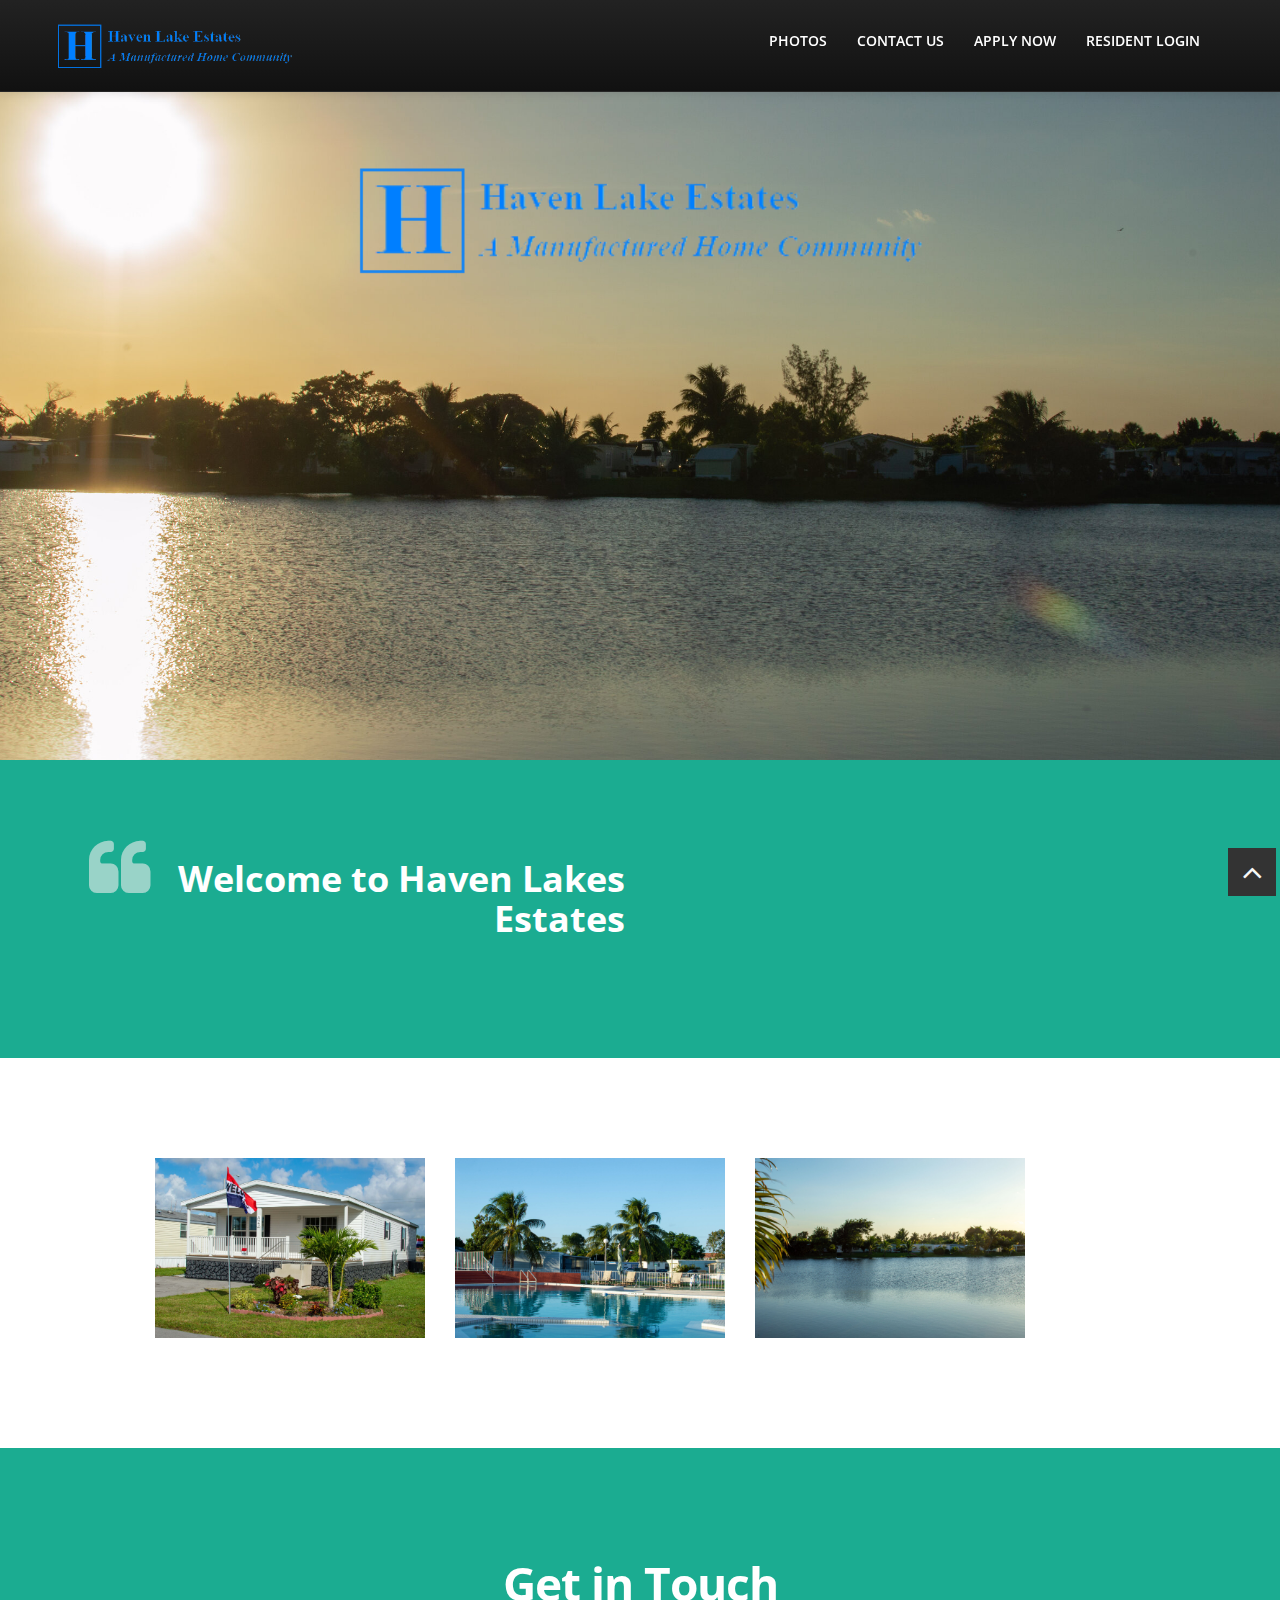
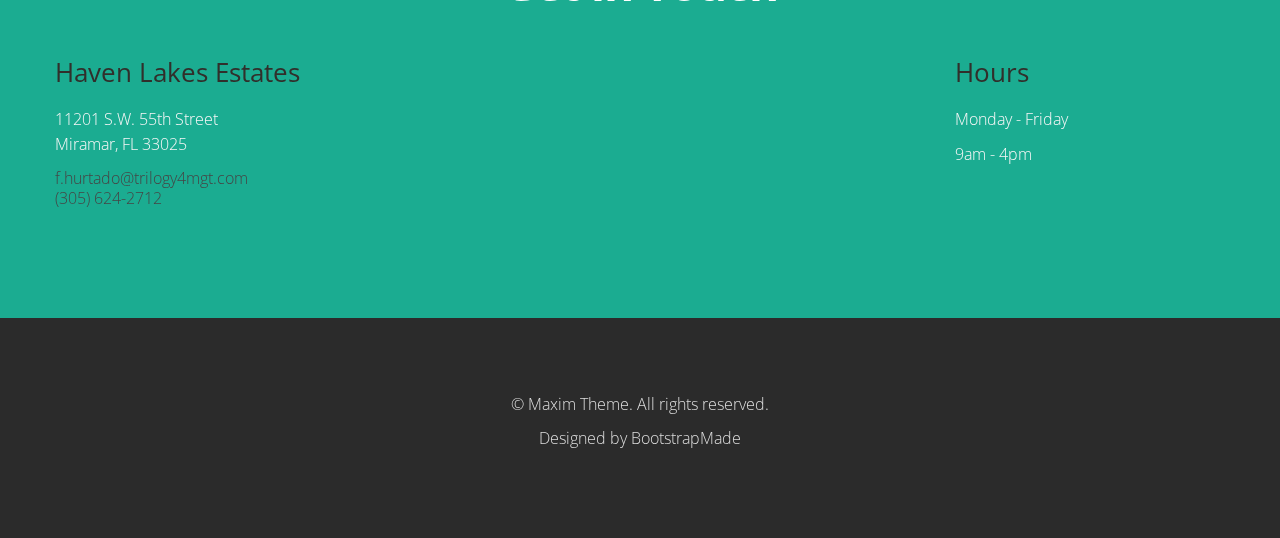
<file: index.html>
<!DOCTYPE HTML>
<html lang="en">

<head>
	<meta charset="utf-8">
	<title>Haven Lakes Estates</title>
	<meta name="viewport" content="width=device-width, initial-scale=1.0">
	<meta name="description" content="">
	<meta name="author" content="">
	<link href="css/bootstrap-responsive.css" rel="stylesheet">
	<link href="css/style.css" rel="stylesheet">
	<link href="color/default.css" rel="stylesheet">
	<link rel="shortcut icon" href="img/logotrans_0ae_icon.ico">
	<link rel="stylesheet" href="https://use.fontawesome.com/releases/v5.0.12/css/all.css"
		integrity="sha384-G0fIWCsCzJIMAVNQPfjH08cyYaUtMwjJwqiRKxxE/rx96Uroj1BtIQ6MLJuheaO9" crossorigin="anonymous">
	<!-- =======================================================
    Theme Name: Maxim
    Theme URL: https://bootstrapmade.com/maxim-free-onepage-bootstrap-theme/
    Author: BootstrapMade.com
    Author URL: https://bootstrapmade.com
	======================================================= -->
</head>

<body>
	<!-- navbar -->
	<div class="navbar-wrapper">
		<div class="navbar navbar-inverse navbar-fixed-top">
			<div class="navbar-inner">
				<div class="container">
					<!-- Responsive navbar -->
					<a class="btn btn-navbar" data-toggle="collapse" data-target=".nav-collapse"><span class="icon-bar"></span><span class="icon-bar"></span><span class="icon-bar"></span>
				</a>
					<h1 class="brand"><a href="index.html"><img src="img/LogoTrans.png" class="logoHead" alt="" /></a></h1>
					<!-- navigation -->
					<nav class="pull-right nav-collapse collapse">
						<ul id="menu-main" class="nav">
							<li><a title="photos" href="index.html#photos">Photos</a></li>
							<li><a title="contact" href="index.html#contact">Contact Us</a></li>
							<li><a href="apply.html">Apply Now</a></li>
							<li><a href="login.html">Resident Login</a></li>
						</ul>
					</nav>
				</div>
			</div>
		</div>
	</div>
	<!-- Header area -->
	<div id="header-wrapper" class="header-slider">
		<header class="clearfix">
			<div class="logo">
				<img src="img/LogoTrans.png" alt=""  class="logoMain"/>
			</div>
			<div class="container">
				
			</div>
		</header>
	</div>
	<!-- spacer section -->
	<section class="spacer green">
		<div class="container">
			<div class="row">
				<div class="span6 alignright flyLeft">
					<blockquote class="large">
						Welcome to Haven Lakes Estates
					</blockquote>
				</div>
				<div class="span6 aligncenter flyRight">
					<i class="fas fa-home icon-10x"></i>
				</div>
			</div>
		</div>
	</section>
	<!-- end spacer section -->
	<!-- section: team -->
	<section id="photos" class="section">
		<div class="container">
			<div class="row">
				<div class="span3 offset1 flyIn">
					<img src="./img/glam/HLE-1.jpg" alt="">
				</div>
				<div class="span3 flyIn">
					<img src="./img/glam/HLE-7.jpg" alt="">
				</div>
				<div class="span3 flyIn">
					<img src="./img/glam/HLE-9.jpg" alt="">
				</div>
				
				
			
			</div>
		</div>
		<!-- /.container -->
	</section>
	<!-- end section: team -->

	<section id="contact" class="section green">
		<div class="container">
			<h4>Get in Touch</h4>
			<div class="row">
				<div class="span9">
					<h3>Haven Lakes Estates</h3>
					<p>11201 S.W. 55th Street <br>
						Miramar, FL 33025
					</p>
					<a href="mailto:f.hurtado@trilogy4mgt.com">f.hurtado@trilogy4mgt.com</a>
				</br>
					<a href="tel:3056242712">(305) 624-2712</a>
				</div>
				<div class="span2">
					<h3>Hours</h3>
					<p>Monday - Friday</p>
					<p>9am - 4pm</p>
				</div>
			</div>
			
		</div>
	</section>

	<footer>
		<div class="container">
			<div class="row">
				<div class="span6 offset3">
					<ul class="social-networks">

					</ul>
					<p class="copyright">
						&copy; Maxim Theme. All rights reserved.
						<div class="credits">
							<!--
                All the links in the footer should remain intact.
                You can delete the links only if you purchased the pro version.
                Licensing information: https://bootstrapmade.com/license/
                Purchase the pro version with working PHP/AJAX contact form: https://bootstrapmade.com/buy/?theme=Maxim
              -->
							Designed by <a href="https://bootstrapmade.com/">BootstrapMade</a>
						</div>
					</p>
				</div>
			</div>
		</div>
		<!-- ./container -->
	</footer>
	<a href="#" class="scrollup"><i class="icon-angle-up icon-square icon-bgdark icon-2x"></i></a>
	<script src="js/jquery.js"></script>
	<script src="js/jquery.scrollTo.js"></script>
	<script src="js/jquery.nav.js"></script>
	<script src="js/jquery.localScroll.js"></script>
	<script src="js/bootstrap.js"></script>
	<script src="js/jquery.prettyPhoto.js"></script>
	<script src="js/isotope.js"></script>
	<script src="js/jquery.flexslider.js"></script>
	<script src="js/inview.js"></script>
	<script src="js/animate.js"></script>
	<script src="js/custom.js"></script>
	<script src="contactform/contactform.js"></script>

</body>

</html>
</file>
<file: color/default.css>
::-moz-selection {
background:#e06d5e;
}
::selection {
background:#e06d5e;
}

.navbar .brand a:hover {
	color:#1BAC91;
}



ul#menu-main > li > a:hover {
	color: #1BAC91;
}


ul#menu-main > li > a:focus,ul#menu-main > li > a:active, ul#menu-main > li > a.selected, ul#menu-main li a.selected:active    {
	color: #1BAC91;
}
#header-wrapper h1 span {
	color:#1BAC91;
}

#header-wrapper input[type=submit] {
	background: #1BAC91 !important;
}

#theme-form input[type=submit] {
	background: #1BAC91 !important;
}

.btn.btn-theme {
	background: #26c8aa !important;
}

/* blog */
.home-post .post-meta {
	background: #1BAC91;
}

/* com */
.tabbable ul.nav-tabs li.active a,.tabbable ul.nav-tabs li a:hover {
	color: #1BAC91;
}
.accordion .accordion-heading a.active {
	color: #1BAC91;
}

#tweet ul li a {
	color: #1BAC91;
}


/* works */
#filters ul li a:hover h5, #filters ul li a.active h5 {
	background: #1BAC91;
	border-color: #1BAC91;
}

.portfolio .portfolio-overlay {
	background: #1BAC91;
}

/* icon */
i.icon-bgdark:hover {
	background: #26c8aa;
}

i.icon-bgdark.active {
	background: #e06d5e;
}
</file>
<file: css/style.css>
/*
    Theme Name: Maxim
    Theme URL: https://bootstrapmade.com/maxim-free-onepage-bootstrap-theme/
    Author: BootstrapMade.com
    Author URL: https://bootstrapmade.com
*/

/*
===========================
CONTENTS:

01 General
02 Typography
03 Non-semantic
04 Navbar
05 Page sections
06 Footer
07 Icons
08 Buttons
09 Media queries 
===========================
*/
/* Import css */
/* Google font */
@import url('https://fonts.googleapis.com/css?family=Open+Sans:300,400,600,700');
/* bootstrap */
@import url('bootstrap.css');
/* bootstrap responsive */
@import url('bootstrap-responsive.css');
/* prettyPhoto */
@import url('prettyPhoto.css');
/* flexslider */
@import url('flexslider.css');

/* font awesome */
@import url('font-awesome.css');
/* overwrite */
@import url('overwrite.css');
/* animation */
@import url('animate.css');



/* =========================================================
01. General
============================================================ */

div, article, section, header, footer, nav, li {
	position:relative;
}
.group:after {
	display:block;
	height:0;
	clear:both;
	content:".";
	visibility:hidden; /* For clearing */
}
body {
	background:#fff;
	color: #444;
	font-size: 16px;
	font-weight:300;
	font-family:'Open Sans', Arial, sans-serif;
}

body {
    padding-top: 60px; /* 60px to make the container go all the way to the bottom of the topbar */
}

::-moz-selection {
	color:#333;
}
::selection {
	color:#333;
}

/* scroll to top */
.scrollup{
    position:fixed;
	width:32px;
	height:32px;
    bottom:20px;
    right:20px;
}

a.scrollup {
	outline:0;
	text-decoration:none;
}

a.scrollup:hover,a.scrollup:active,a.scrollup:focus {
	opacity:1;
	text-decoration:none;
	-webkit-transition: all 400ms ease-out 0s;	
	   -moz-transition: all 400ms ease-out 0s;
		 -o-transition: all 400ms ease-out 0s;
		    transition: all 400ms ease-out 0s;
}
a.scrollup i:hover {
	text-decoration:none;
}

.blankdivider10 {
	height: 10px;
	display: block;
}

.blankdivider20 {
	height: 20px;
	display: block;
}
.blankdivider30 {
	height: 30px;
	display: block;
}

.row {
	margin-bottom:30px;
}

.row .row{
	margin-bottom:30px;
}

.row.nomargin {
	margin-bottom:0;
}


/*---------- forms ----------*/

input[type=text], input[type=submit], textarea {
	width: 100%;
	padding: 0.5em;
	font-size: 1em;
	margin-bottom: 1.5em;
	box-sizing: border-box;
	-moz-box-sizing: border-box;
	-webkit-box-sizing: border-box;
}
input, button, select, textarea {
	font-family:'Open Sans', Arial, sans-serif;
}
/* =========================================================
02. Typography
============================================================ */

p {
	line-height: 1.6em;
	margin: 0 0 10px 0;
}

blockquote {
	font-size:18px;
	border:none;
	padding:0;
}

blockquote.large {
	font-size:36px;
	font-weight:700;
	line-height:1.1em;
}
blockquote.large:before {
	font-size:64px;
	font-family: FontAwesome;
	content: "\f10d";
	margin-right:20px;
}

blockquote cite 						{ display:block; font-size:12px;}
blockquote cite:before 					{ content:"\2014 \0020"; }
blockquote cite a,
blockquote cite a:visited,
blockquote cite a:visited 				{ color:#555; }

ul, ol {
	font-size: 1em; /* 16px */
	line-height: 1.5; /* 24px */
	margin: 0 0 1.5em 0;
}


a {
  color: #454545;
  text-decoration: none;
}

a:hover, a:active {
	text-decoration: underline;
}
h1, h2, h3, h4, h5, h6 {
	font-weight: 400;
	color: #312f2b;
	line-height:1.1em;
	font-family:'Open Sans', Arial, sans-serif;
}
h1 {
	font-size: 36px;
	margin-bottom:20px;
}
h2 {
	font-size: 30px;
	margin-bottom:20px;
}
h3 {
	font-size: 26px;
	margin-bottom:20px;
}
h4 {
	font-size: 22px;
	margin-bottom:20px;
}
h5 {
	font-size: 18px;
	margin-bottom:15px;
}
h6 {
	font-size: 16px;
	margin-bottom:10px;
}
strong {
	font-weight:700;
	font-family: 'Open Sans', sans-serif;
}
small {
	font-size: 0.75em; /* 12px */
	line-height: 2; /* 24px */
	margin-top: 2em;
	margin-bottom: 0em;
}
em {
	font-style: normal;
	font-family: 'Open Sans';
}
.muted {
	color: #A5A5A2;
}
.impressed {
	text-shadow:
 -1px -1px 0 rgba(0, 0, 0, 0.5), /* shadow */  1px 1px 0 rgba(255, 255, 255, 0.9); /* highlight */
}

h2.pagetitle {
	color:#fff;
	font-size:46px;
}

/* =========================================================
03. Misc
============================================================ */

.hide-text {
	text-indent: 100%;
	white-space: nowrap;
	overflow: hidden;
	font-size: 1em;
}
.alignright {
	text-align: right;
}
.alignleft {
	text-align: left;
}
.aligncenter {
	text-align: center;
}
.medium {
	font-weight: normal;
}

/* =========================================================
04. Navigation
============================================================ */

.navbar-fixed-top .container {
/* Uncomment to make nav expand full width */
 /*	width: auto; */
}
.navbar .brand {
	margin-left:0;
	padding: 0;
	margin-top: 1.05em;
	
}

.logoHead{
	height: 50px;
}
.navbar .brand a {
	padding: 0;
	color: #fff;
	font-size: 1.75em;
	margin-left: 0;
	font-weight: 400;
	text-transform:uppercase;
}
.navbar .brand a:hover {
	text-decoration: none;
 transition: color .15s linear;
 -webkit-transition: color .15s linear;
 -moz-transition: color .15s linear;
}
.navbar .brand a:focus {
	outline: none;
}
.navbar-inner {
	min-height: 4.75em;
}
.navbar-inverse .navbar-inner {
	background-repeat: repeat;
	background-color: #0b333f;
}
.navbar-wrapper {
	overflow:hidden;
}
#menu-main {
	margin-top: 1.125em;
}
ul#menu-main > li > a {
	font-weight: 600;
	color: #fff;
	font-size:14px;
	text-transform:uppercase;
}
ul#menu-main > li > a:hover {
	padding: 9px 15px;
	border-radius: 3px;
	-webkit-border-radius: 3px;
	-moz-border-radius: 3px;
}
ul#menu-main > li > a:focus {
	outline:0;
}

.navbar-inverse .brand, .navbar-inverse .nav > li > a {
	text-shadow: none;
}


/* =========================================================
05. Page sections
============================================================ */

/* === section header === */

#header-wrapper {
	width: 100%;
	min-height: 600px;
	margin-top: -60px;
	padding-top:160px;
	text-align:center;
}


#header-wrapper h1 {
	color: #FFFFFF;
	font-size: 4em;
	font-weight: 400;
	margin: 1em 0;
}
#header-wrapper h2 {
	color: #fff;
	font-family: 'Open Sans', sans serif;
	font-size: 2em;
	font-weight: normal;
	margin: 0.5em 0;
	text-shadow: 1px 1px 1px #333333;
}

header .logo {
	text-align:center;
	margin-bottom:30px;
}

/* --- Header slider --- */
#header-wrapper.header-slider {
	background: url(../img/bg/HLE-10.jpg) no-repeat center center fixed;
	-webkit-background-size: cover;
	-moz-background-size: cover;
	-o-background-size: cover;
	background-size: cover;
}

#main-flexslider ul.slides li p {
	font-size: 72px;
	text-transform: uppercase;
	position: relative;
	margin-bottom: 0px;
	text-align: center;
	line-height: 1;
	color:#fff;
}
#main-flexslider.flexslider {
		margin:0;
		background:none;
		border:none;
	-webkit-border-radius: 0;
	-moz-border-radius: 0;
	-o-border-radius: 0;
	border-radius: 0;
	box-shadow: none;
	-webkit-box-shadow: none;
	-moz-box-shadow: none;
	-o-box-shadow: none;
}



/* --- Header subscribe form --- */

#header-wrapper input[type=text] {
	background: rgba(227, 231, 228, 1);
	font-family: 'Open Sans', sans serif;
	font-size: 1.3125em;
	border: 0;
	text-align: center;
	vertical-align: middle;
	margin-bottom:0 !important;
}
#header-wrapper input[type=text]:focus {
	background: #43413e;
	color: #eff1ef;
	transition: background 0.25 ease-in;
	-moz-transition: background 0.25 ease-in;
	-webkit-transition: background 0.25 ease-in;
}
#header-wrapper input[type=text] {
	height: 2.9em;
	width:50%;
}
#header-wrapper input[type=submit] {
	color: #fff;
	width: 185px;
	height: 2.9em;
	font-size: 1.3125em; /* 21px */
	padding:0.5em;
	letter-spacing: 0.05em;
	margin: 0;
	border: 0;
	text-transform: none;
	border-radius: 3px;
	-moz-border-radius: 3px;
	-webkit-border-radius: 3px;
}
#header-wrapper input[type=submit]:hover, #header-wrapper input[type=submit]:active {
	background: #43413e !important;
}

.logoMain{
	height: 120px;
}


section.section {
	padding: 100px 0 80px;
}
section.section h4 {
	text-align: center;
	margin-bottom: 40px;
	font-size: 46px;
	font-weight: 700;
	letter-spacing: -1px;
}
section.inner {
	padding: 50px 0 50px;
}



.section.orange h4 ,.section.green h4{
	color: #fcfcfc;
}
.section.orange p,.section.green p {
	color: #f7f7f7;
}


/* === section spacer === */

section.spacer {
	padding:90px 0 70px;
	color:#fcfcfc;
}

.spacer.green,.section.green {
	background:#1bac91;
}

.spacer.green,.section.green h4 {
	color:#fff;
}

.spacer.yellow,.section.yellow  {
	background:#ffe873;
}
.spacer.orange,.section.orange {
	background:#f36f36;
}

section.spacer.bg2 {
	background: url(../img/bg/bg-2.jpg) 50% 0 no-repeat fixed;
	width:100%;
	height:auto;
	margin:0;	
}

section.spacer.bg3 {
	background: url(../img/bg/bg-3.jpg) 50% 0 no-repeat fixed;
	width:100%;
	height:auto;
	margin:0;	
}

section.spacer blockquote.large:before {
	color:#eee;
	opacity:0.6;
}

section.spacer blockquote cite {
	color:#555;
}



/* === section works === */

#works h4 {
	margin-bottom:20px;
}

#portfolio {
	padding-bottom: 0;
}
/* === portfolio filter === */

#filters {
	margin-bottom: 0px;
	text-align: center;
	display: block;
	float: none;
	z-index: 2;
	position: relative;
}
#filters ul {
	margin: 0 0 20px;
	list-style: none;
	padding: 0;
}
#filters ul li {
	display: inline-block;
}
#filters ul li a {
	display: block;
	float: left;
	padding: 2px 5px;
	color: inherit;
	margin-right: 5px;
	margin-bottom: 5px;
	font-weight: 600;
}
#filters ul li a:hover,#filters ul li a:focus {
	text-decoration:none;
	outline:0;
}
#filters ul li a h5 {
	font-size: 14px;
	padding: 5px 10px 5px;
	border: 2px solid #f2f2f2;
}

#filters ul li a:hover h5, #filters ul li a.active h5 {
	color:#fcfcfc;
}




/* === portfolio wrap - grid === */
#portfolio-wrap {
	position: relative;
	padding: 0;
	width: 100.1%;
	margin: 0 auto;
	display: block;
}
#portfolio-wrap .grid {
	margin: 0;
	overflow: hidden;
	line-height: 0;
	width: 20%;
	border:0;
	padding: 0;
}
.portfolio-item.current {
	z-index: 101;
}
.portfolio-item {
	padding: 0;
	position: relative;
	overflow: hidden;
}
.portfolio-item .portfolio-image {
	overflow: hidden;
	display: block;
	position: relative;
}
.portfolio-item .portfolio-image img {
	width: 100%;
	height: auto;
}
.portfolio .portfolio-overlay {
	width: 100%;
	height: 100%;
	top: 0;
	left: 0;
	position: absolute;
	display: block;
	z-index: 4;
	opacity: 0;
	-moz-opacity: 0;
	filter: alpha(opacity=0);
	-webkit-transition: all 0.3s ease-in-out;
	-moz-transition: all 0.3s ease-in-out;
	-o-transition: all 0.3s ease-in-out;
	-ms-transition: all 0.3s ease-in-out;
	transition: all 0.3s ease-in-out;
}
.portfolio > a, .portfolio > a:hover {
	color: #ffffff;
}
.portfolio-item .portfolio > a:hover > .portfolio-overlay {
	opacity: 1;
	-moz-opacity: 1;
	filter: alpha(opacity=100);
}
.portfolio > a img {
	-webkit-transition: all 0.3s ease-in-out;
	-moz-transition: all 0.3s ease-in-out;
	-o-transition: all 0.3s ease-in-out;
	-ms-transition: all 0.3s ease-in-out;
	transition: all 0.3s ease-in-out;
}
.portfolio > a:hover img {
	-webkit-transition: all 0.3s ease-in-out;
	-moz-transition: all 0.3s ease-in-out;
	-o-transition: all 0.3s ease-in-out;
	-ms-transition: all 0.3s ease-in-out;
	transition: all 0.3s ease-in-out;
}
.portfolio .thumb-info {
	position: absolute;
	width: 100%;
	height: 100%;
	opacity: 0;
	-moz-opacity: 0;
	filter: alpha(opacity=0);
	-webkit-transition: all 0.3s ease-in-out;
	-moz-transition: all 0.3s ease-in-out;
	-o-transition: all 0.3s ease-in-out;
	-ms-transition: all 0.3s ease-in-out;
	transition: all 0.3s ease-in-out;
}
.portfolio a:hover .portfolio-overlay .thumb-info {
	opacity: 1;
	-moz-opacity: 1;
	filter: alpha(opacity=100);
}
.portfolio-overlay .thumb-info i {
	top: 50%;
}
.portfolio-overlay .thumb-info h5 {
	top: 20%;
	font-size: 18px;
}
.portfolio-overlay .thumb-info p {
	top: 50%;
	font-size: 13px;
}
.portfolio-overlay .thumb-info h5 {
	color: #ffffff;
	width: 100%;
	position: absolute;
	text-align: center;
}
.portfolio-overlay .thumb-info p {
	color: #ffffff;
	width: 100%;
	position: absolute;
	text-align: center;
	font-weight: bold;
}
.portfolio-overlay .thumb-info i {
	color: #ffffff;
	width: 100%;
	position: absolute;
	text-align: center;
	display: block;
}
/* === Isotope CSS3 transitions === */

.isotope, .isotope .isotope-item {
	-webkit-transition-duration: 0.8s;
	-moz-transition-duration: 0.8s;
	-ms-transition-duration: 0.8s;
	-o-transition-duration: 0.8s;
	transition-duration: 0.8s;
}
.isotope {
	-webkit-transition-property: height, width;
	-moz-transition-property: height, width;
	-ms-transition-property: height, width;
	-o-transition-property: height, width;
	transition-property: height, width;
}
.isotope .isotope-item {
	-webkit-transition-property: -webkit-transform, opacity;
	-moz-transition-property: -moz-transform, opacity;
	-ms-transition-property: -ms-transform, opacity;
	-o-transition-property: -o-transform, opacity;
	transition-property: transform, opacity;
}
/**** disabling Isotope CSS3 transitions ****/

.isotope.no-transition, .isotope.no-transition .isotope-item, .isotope .isotope-item.no-transition {
	-webkit-transition-duration: 0s;
	-moz-transition-duration: 0s;
	-ms-transition-duration: 0s;
	-o-transition-duration: 0s;
	transition-duration: 0s;
}


/* === section services === */

section#services h2 {
	font-size: 22px;
	margin-bottom: 15px;
	margin-top: 10px;
	text-align:center;
}
section#services p {
	margin:10px;
}


section#services .service-box {
	text-align: center;
	padding: 20px;
	-webkit-transition: all 0.3s ease-in-out;
	-moz-transition: all 0.3s ease-in-out;
	-o-transition: all 0.3s ease-in-out;
	-ms-transition: all 0.3s ease-in-out;
	transition: all 0.3s ease-in-out;
}
section#services .span3:hover {
	background:#e3e3e3;
}

section#services .service-box h2 {
	color: #f7f7f7;
	font-weight: 700;
}

section#services.section.orange .service-box:hover {
	background:#f36518;
}


.framer{
	width: 100%;
	height: 1000px;
}

/* === section blog === */

section#blog {
	background: #f2f2f2;
}

.home-post {
	background:#fff;
	
}

.home-post:hover {
	box-shadow: 0 0 16px rgba(0, 0, 0, 0.3);
	-moz-box-shadow: 0 0 16px rgba(0, 0, 0, 0.3);
	-webkit-box-shadow: 0 0 16px rgba(0, 0, 0, 0.3);
	-webkit-transition: all 0.4s ease-in-out;
	-moz-transition: all 0.4s ease-in-out;
	-o-transition: all 0.4s ease-in-out;
	-ms-transition: all 0.4s ease-in-out;
	transition: all 0.4s ease-in-out;
}


.home-post .entry-content {
	padding:20px;
}
.home-post .entry-content h5 a {
	font-size:22px;
}
.home-post .entry-content h5 a:hover {
	color:#312f2b;
	text-decoration:none;
}
.home-post .entry-content a.more {
	font-size:13px;
}
.home-post .post-meta {
	padding:20px;
	overflow:hidden;
	color:#fcfcfc;
}
.home-post .post-meta i {
	float:left;
	margin-right:20px;
}
.home-post .post-meta span {
	margin-top:10px;
}
.home-post .post-meta span.date {
	font-weight:700;
	font-size:13px;
	float:left;
}
.home-post .post-meta span.tags {
	font-weight:700;
	font-size:13px;
	float:right;
	color:#ddd;
}
.home-post .post-meta span.tags a {
	color:#fcfcfc;
}



/* === section about === */

section#about {
	background:#f2f2f2;
}

.people {
	text-align:center;
}

.people h3 {
	margin-bottom:10px;
	font-weight:700;
	letter-spacing:-1px;
}

.team-thumb {
	margin-top: 26px;
	text-align:center;
}

/* (spacer) latest tweet */
#tweet{
	text-align:center;
	margin:20px 0 0;
	font-size:20px;
	color:#fff;
}

#tweet ul{
	float:left;
	width:100%;
	text-align:center;
	list-style:none;
	margin:0;
	padding:0;
}

#tweet ul li{
	display: inline-block;
	list-style:none;
	margin:0 0 20px;
	padding:0 0 0 34px;
	font-size:20px;
	line-height:1.5em;
}

#tweet ul li:before {
	font-family: 'FontAwesome';
	speak: none;
	font-style: normal;
	font-weight: normal;
	font-variant: normal;
	text-transform: none;
	line-height: 1;
	-webkit-font-smoothing: antialiased;
	content: "\f099";
	margin-right:20px;
}

/* === Contact section === */


/* Contact Form */

.validation {
    color: red;
    display:none;
    margin: 0 0 20px;
    font-weight:400;
    font-size:13px;
}

#sendmessage {
    color: green;
    border:1px solid green;
    display:none;
    text-align:center;
    padding:15px;
    font-weight:600;
    margin-bottom:15px;
    background: #fff;
}

#errormessage {
    color: red;
    display:none;
    border:1px solid red;
    text-align:center;
    padding:15px;
    font-weight:600;
    margin-bottom:15px;
    background: #fff;
}

#sendmessage.show, #errormessage.show, .show {
	display:block;
}

#contact-form {
	position: relative;
	z-index: 999;
}

#contact-form input[type=text], .contactForm textarea {
	background: rgba(227, 231, 228, 1);
	font-family: 'Open Sans', sans serif;
	border: 0;
	font-size:16px;
	text-align: left;
	vertical-align: middle;
}

.contactForm textarea {
	height: 156px;
}

#contact-form input[type=text]:focus, .contactForm textarea:focus {
	background: #fff;
	color: #555;
	box-shadow: none;
	-moz-box-shadow: none;
	-webkit-box-shadow: none;
	transition: background 0.25 ease-in;
	-moz-transition: background 0.25 ease-in;
	-webkit-transition: background 0.25 ease-in;
}
#contact-form input[type=text] {
	height: 60px;
	margin-bottom:30px;
}
#contact-form input[type=submit] {
	color: #fff;
	width: 185px;
	height: 60px;
	text-shadow: none;
	font-size: 16px;
	padding:0.5em;
	letter-spacing: 0.05em;
	margin: 0 0 20px 0;
	display: block;
	border: 0;
	text-transform: none;
	border-radius: 3px;
	-moz-border-radius: 3px;
	-webkit-border-radius: 3px;
	box-shadow: none;
	-moz-box-shadow: none;
	-webkit-box-shadow: none;
}
#contact-form input[type=submit]:hover, #contact-form input[type=submit]:active {
	background: #43413e !important;
}
#contact-form textarea {
	padding-top: 1em;
}
div.cform-response-output {
	max-width: 60%;
	text-align: center;
	margin-left: 40% !important;
	margin-top: 0.5em !important;
	padding: 0.5em !important;
	border-radius: 4px;
	-moz-border-radius: 4px;
	-webkit-border-radius: 4px;
}
.cform-not-valid-tip {
	color: #888;
	border: 1px dotted #ad3729 !important;
	width: 100% !important;
	left: 0 !important;
	padding: 0.5em !important;
	font-family: 'Open Sans', sans-serif;
	box-sizing: border-box;
	-moz-box-sizing: border-box;
	-webkit-box-sizing: border-box;
	border-radius: 4px;
	-moz-border-radius: 4px;
	-webkit-border-radius: 4px;
}



/* =========================================================
06. Footer
============================================================ */

footer {
	background: #2b2b2b;
	text-align: center;
	color: #ddd;
	padding:50px 0 50px;
}

footer a {
    color: #ddd;
}

footer a:hover {
    color: #fff;
}

footer ul.social-networks {
	list-style:none;
}

footer ul.social-networks li {
	display:inline;
}

footer ul.social-networks li i {
	display:inline-block;
}

footer ul.social-networks li a {
	color: #5e5e5e;
	margin: 0 5px;
}

footer ul.social-networks li a:hover {
	text-decoration:none;
	-webkit-transition: all 0.4s ease-in-out;
	-moz-transition: all 0.4s ease-in-out;
	-o-transition: all 0.4s ease-in-out;
	-ms-transition: all 0.4s ease-in-out;
	transition: all 0.4s ease-in-out;
}

footer ul.social-networks li i.icon-bgdark {
	background:#414141;
	color: #656565;
}


footer ul.social-networks li a i.icon-instagram:hover {
	background: #ba7b3d;
	color: #fff;
}

footer ul.social-networks li a i.icon-twitter:hover {
	background: #5ad2eb;
	color: #fff;
}
footer ul.social-networks li a i.icon-dribbble:hover {
	background: #f57b71;
	color: #fff;
}
footer ul.social-networks li a i.icon-pinterest:hover {
	background: #d84848;
	color: #fff;
}




/* =========================================================
07. Icons
============================================================ */

/* bg */
i.icon-bglight {
	color: #444;
	background: #f7f7f7;
}
i.icon-bglight.active {
	color: #fff;
}

i.icon-bglight.active:hover{
	color: #444;
	background: #f7f7f7;
}

i.icon-bgdark {
	color: #f7f7f7;
	background: #333;
}
i.icon-bgdark:hover {
	color: #fff;
}
i.icon-bgdark.active:hover {
	color: #f7f7f7;
	background: #333;
}

/* square */
i.icon-square {
	display: inline-block;
	text-align: center;
	width: 24px !important;
	height: 24px !important;
	line-height: 24px !important;
}
i.icon-square.icon-2x{
	width: 48px !important;
	height: 48px !important;
	line-height: 48px !important;
}
i.icon-square.icon-3x{
	width: 72px !important;
	height: 72px !important;
	line-height: 72px !important;
}
i.icon-square.icon-4x{
	width: 96px !important;
	height: 96px !important;
	line-height: 96px !important;
}
i.icon-square.icon-5x{
	width: 120px !important;
	height: 120px !important;
	line-height: 120px !important;
}

/* rounded */
i.icon-rounded {
	display: inline-block;
	border-radius: 6px !important;
	-moz-border-radius: 6px !important;
	-webkit-border-radius: 6px !important;
	-o-border-radius: 6px !important;
	-ms-border-radius: 6px !important;
	text-align: center;
	width: 24px !important;
	height: 24px !important;
	line-height: 24px !important;
}

.icon-rounded.icon-2x{
	width: 48px !important;
	height: 48px !important;
	line-height: 48px !important;
}
.icon-rounded.icon-3x{
	width: 72px !important;
	height: 72px !important;
	line-height: 72px !important;
	border-radius: 8px !important;
	-moz-border-radius: 8px !important;
	-webkit-border-radius: 8px !important;
	-o-border-radius: 8px !important;
	-ms-border-radius: 8px !important;
}
.icon-rounded.icon-4x{
	width: 96px !important;
	height: 96px !important;
	line-height: 96px !important;
	border-radius: 10px !important;
	-moz-border-radius: 10px !important;
	-webkit-border-radius: 10px !important;
	-o-border-radius: 10px !important;
	-ms-border-radius: 10px !important;
}
.icon-rounded.icon-5x{
	width: 120px !important;
	height: 120px !important;
	line-height: 120px !important;
	border-radius: 12px !important;
	-moz-border-radius: 12px !important;
	-webkit-border-radius: 12px !important;
	-o-border-radius: 12px !important;
	-ms-border-radius: 12px !important;
}


/* circled */
i.icon-circled {
	display: inline-block;
	border-radius: 1000px !important;
	-moz-border-radius: 1000px !important;
	-webkit-border-radius: 1000px !important;
	-o-border-radius: 1000px !important;
	-ms-border-radius: 1000px !important;
	text-align: center;
	width: 24px !important;
	height: 24px !important;
	line-height: 24px !important;
}

.icon-circled.icon-2x{
	width: 48px !important;
	height: 48px !important;
	line-height: 48px !important;
}
.icon-circled.icon-3x{
	width: 72px !important;
	height: 72px !important;
	line-height: 72px !important;
}
.icon-circled.icon-4x{
	width: 96px !important;
	height: 96px !important;
	line-height: 96px !important;
}
.icon-circled.icon-5x{
	width: 120px !important;
	height: 120px !important;
	line-height: 120px !important;
}

i.icon-white {
	color:#fff;
}


/* more icon sizes for font-awesome icons */

.icon-6x {
  font-size: 6em;
}
.icon-6x.icon-border {
  border-width: 6px;
  -webkit-border-radius: 8px;
  -moz-border-radius: 8px;
  border-radius: 8px;
}

.icon-7x {
  font-size: 7em;
}
.icon-6x.icon-border {
  border-width: 6px;
  -webkit-border-radius: 8px;
  -moz-border-radius: 8px;
  border-radius: 8px;
}

.icon-8x {
  font-size: 8em;
}
.icon-6x.icon-border {
  border-width: 6px;
  -webkit-border-radius: 8px;
  -moz-border-radius: 8px;
  border-radius: 8px;
}

.icon-9x {
  font-size: 9em;
}
.icon-6x.icon-border {
  border-width: 6px;
  -webkit-border-radius: 8px;
  -moz-border-radius: 8px;
  border-radius: 8px;
}
.icon-10x {
  font-size: 10em;
}
.icon-6x.icon-border {
  border-width: 6px;
  -webkit-border-radius: 8px;
  -moz-border-radius: 8px;
  border-radius: 8px;
}



/* =========================================================
08. Buttons
============================================================ */
 
.btn {
	color: #fff;
	text-shadow: none;
	font-size: 16px;
	padding: 11px 19px;
	letter-spacing: 0.05em;
	border: 0;
	text-transform: none;
	border-radius: 3px;
	-moz-border-radius: 3px;
	-webkit-border-radius: 3px;
	box-shadow: none;
	-moz-box-shadow: none;
	-webkit-box-shadow: none;
  background-color: #545454;
  border-color: none;
  *background-color: #545454;
  background-image: none;
  /* Darken IE7 buttons by default so they stand out more given they won't have borders */
  filter: none;
  border: none;
  *border: 0;
  border-bottom-color: none;
}
.btn:link, .btn:visited {
	color: #fff;
}
.btn:hover {
	background: #333 !important;
}
.btn:hover,
.btn:focus,
.btn:active,
.btn.active,
.btn.disabled,
.btn[disabled] {
  color: #fff;
  background-color: #333;
  *background-color: #333;
}


.btn.btn-theme:hover {
	background: #333 !important;
}

/* size */
.btn-large {
  padding: 18px 25px;
  font-size: 24px;
  -webkit-border-radius: 0;
  -moz-border-radius: 0;
  border-radius: 0;
}

.btn-large [class^="icon-"],
.btn-large [class*=" icon-"] {
  margin-top: 4px;
}

.btn-small {
  padding: 6px 13px;
  font-size: 11.9px;
  -webkit-border-radius: 0;
  -moz-border-radius: 0;
  border-radius: 0;
}

.btn-small [class^="icon-"],
.btn-small [class*=" icon-"] {
  margin-top: 0;
}

.btn-mini [class^="icon-"],
.btn-mini [class*=" icon-"] {
  margin-top: -1px;
}

.btn-mini {
  padding: 0 6px;
  font-size: 10.5px;
  -webkit-border-radius: 0;
  -moz-border-radius: 0;
  border-radius: 0;
}

/* end size */

.btn-primary {
  color: #ffffff;
  text-shadow: none;
  background-color: #09828c;
  *background-color: #09828c;
  background-image: none;
  border-color: none;
  filter:none;
}

.btn-primary:hover,
.btn-primary:focus,
.btn-primary:active,
.btn-primary.active,
.btn-primary.disabled,
.btn-primary[disabled] {
  color: #ffffff;
  background: #065158;
  *background-color: #065158;
}

.btn-primary:active,
.btn-primary.active {
  background-color: #065158 \9;
}

.btn-warning {
  color: #ffffff;
  text-shadow: none;
  background-color: #ffe873;
  *background-color: #ffe873;
  background-image: none;
  border-color: none;
  filter:none;
}

.btn-warning:hover,
.btn-warning:focus,
.btn-warning:active,
.btn-warning.active,
.btn-warning.disabled,
.btn-warning[disabled] {
  color: #ffffff;
  background: #b88f22;
  *background: #b88f22;
}

.btn-warning:active,
.btn-warning.active {
  background: #b88f22 \9;
}


.btn-danger {
  color: #ffffff;
  text-shadow: none;
  background-color: #f36f36;
  *background-color: #f36f36;
  background-image: none;
  border-color: none;
  filter:none;
}

.btn-danger:hover,
.btn-danger:focus,
.btn-danger:active,
.btn-danger.active,
.btn-danger.disabled,
.btn-danger[disabled] {
  color: #ffffff;
  background: #db5f58;
  *background: #db5f58;
}

.btn-danger:active,
.btn-danger.active {
  background: #db5f58 \9;
}

.btn-success {
  color: #ffffff;
  text-shadow: none;
  background-color: #1bac91;
  *background-color: #1bac91;
  background-image: none;
  border-color: none;
  filter:none;
}

.btn-success:hover,
.btn-success:focus,
.btn-success:active,
.btn-success.active,
.btn-success.disabled,
.btn-success[disabled] {
  color: #ffffff;
  background: #55ba93;
  *background: #55ba93;
}

.btn-success:active,
.btn-success.active {
  background: #55ba93 \9;
}

.btn-info {
  color: #ffffff;
  text-shadow: none;
  background-color: #4dbdc6;
  *background-color: #4dbdc6;
  background-image: none;
  border-color: none;
  filter:none;
}

.btn-info:hover,
.btn-info:focus,
.btn-info:active,
.btn-info.active,
.btn-info.disabled,
.btn-info[disabled] {
  color: #ffffff;
  background: #6a9ad0;
  *background: #6a9ad0;
}

.btn-info:active,
.btn-info.active {
  background: #6a9ad0 \9;
}

.btn-inverse {
  color: #ffffff;
  text-shadow: none;
  background-color: #3c3c3c;
  *background-color: #3c3c3c;
  background-image: none;
  border-color: none;
  filter:none;
}

.btn-inverse:hover,
.btn-inverse:focus,
.btn-inverse:active,
.btn-inverse.active,
.btn-inverse.disabled,
.btn-inverse[disabled] {
  color: #ffffff;
  background: #2b2a2a;
  *background: #2b2a2a;
}

.btn-inverse:active,
.btn-inverse.active {
  background: #2b2a2a \9;
}


/* button flat */
.btn-flat {
  -webkit-border-radius: 0;
  -moz-border-radius: 0;
  border-radius: 0;
}

/* button rounded */
.btn-rounded {
  -webkit-border-radius: 20px;
  -moz-border-radius: 20px;
  border-radius: 20px;
}
.btn-large.btn-rounded {
  -webkit-border-radius: 28px;
  -moz-border-radius: 28px;
  border-radius: 28px;
}


.navbar-inverse .btn-navbar {
	width: auto;
	height: auto;
}

/* =========================================================
09. Media queries
============================================================ */


 @media (min-width: 768px) and (max-width: 979px) {
	body {
		padding-left:0 ;
		padding-right:0;
		padding:0;
	}
	
	.navbar-inner {
	 padding-right: 20px;
	 padding-left: 20px;	
	}
	
	.navbar-inner h1.brand {
		margin-left:20px;
	}
	
	.navbar-inner .btn-navbar {
		margin:20px 20px 0;
	}
	
	.container {
	 padding-right: 20px;
	 padding-left: 20px;
	}	
	.navbar-inverse .navbar-inner {
		padding:0 0 30px;
	}
	
	.nav-collapse {
		text-align:center;
		width:100%;
	}

}

@media (max-width: 767px) {
	body {
		padding-left:0 ;
		padding-right:0;
		padding:0;
	}
	.navbar-inner {
	 padding-right: 20px;
	 padding-left: 20px;	
	}
	
	.navbar-inner h1.brand {
		margin-left:20px;
	}
	
	.navbar-inner .btn-navbar {
		margin:20px 20px 0;
	}
	
	.container {
	 padding-right: 20px;
	 padding-left: 20px;
	}	
	.navbar-inverse .navbar-inner {
		padding:0 20px 30px;
	}
	
	.nav-collapse {
		text-align:center;
		width:100%;
	}
	#portfolio-wrap .grid {
		width: 25%;
	}
}
    
    /* Smaller screens ----------- */
@media (max-width : 480px) {
	#header-wrapper {
		padding-top:80px;
	}

	#team .team-thumb {
		 margin-right: auto;
		 margin-left: auto;
		 width: 150px;
		 display: block;
		 text-align:center;
	}

	#portfolio-wrap .grid {
		width: 50%;
	}

}
    
    /* Smartphones (portrait and landscape) ----------- */
@media only screen  and (min-device-width : 320px)  and (max-device-width : 480px) {

 section.section {
 padding: 1em 0;
}

 #works .container {
 top: 0 !important;
}

.max-img {
 width: 100%;
}
 .max-img {
 margin-right: auto;
 margin-left: auto;
 display: block;
}

 section#services h2 {
 margin-bottom: 0.25em;
}
 section#services h2, section#services ul {
 text-align: center;
}
		



/* team */
		
#team .team-thumb {
 margin-right: auto;
 margin-left: auto;
 width: 150px;
 display: block;
 text-align:center
}
 .job-position: {
 margin-bottom: 1.5em;
}
 .navbar-fixed-top, .navbar-fixed-bottom, .navbar-static-top {
 margin-left: auto;
 margin-right: auto;
}
		
/* Contact Form */
	#contact-form {
		overflow: hidden;
	}
	#contact-form input[type=submit] {
		width: 100%;
	}
}
</file>
